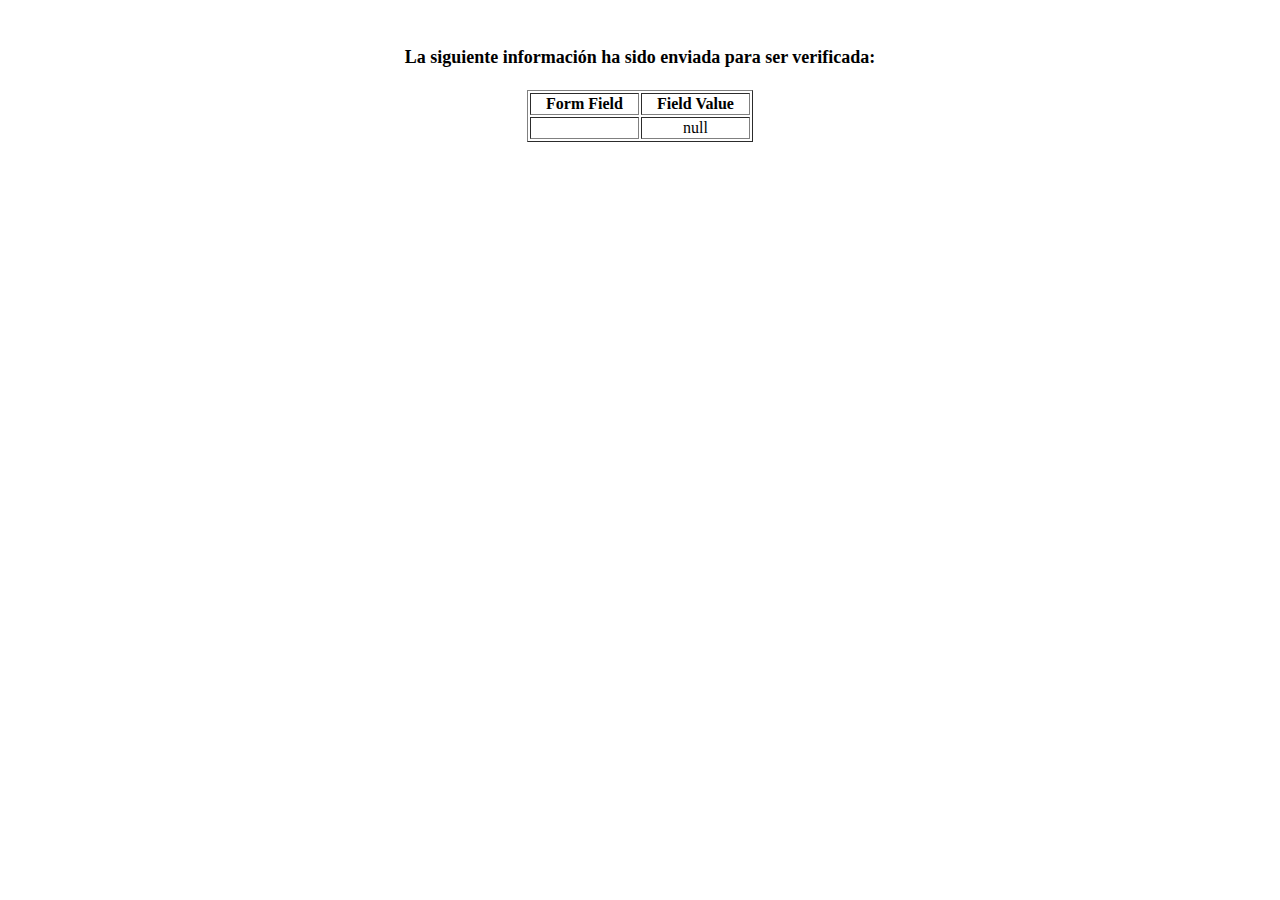
<file: show_formulario.html>
<html>
<head>
<title>Feedback Sent</title>
</head>
<body>
<p align=center>&nbsp;</p>
<h1 align=center><font size="+1">La siguiente información ha sido enviada para ser verificada:</font></h1>

<table border="1" align=center width="226">
  <tr>
    <th align="center">Form Field</th>
    <th align="center">Field Value</th>
  </tr>

<script language="javascript">
var args = location.search.substr(1).split('&');
for (var i = 0; i < args.length; ++i) {
  var parts = args[i].split('=');
  if (parts != null) {
    var field = parts[0];
    var value = parts[1];
    if (value == null) {
      value = "null"
    }
    else {
      value = '"' + unescape(value.replace(/\+/g, ' ')) + '"';
    }

    document.writeln('<tr><td align="center">' + field + '</td>');
    document.writeln('<td align="center">' + value + '</td></tr>');
  }
}
</script>

<noscript>
<tr><td>
<p>You need to turn on Javascript in your browser.</p>

<p>In Microsoft Internet Explorer 4 or greater:</p>
<ul>
<li>From the "Tools" menu (in IE 4, it's the "View" menu), select "Internet Options".</li>
<li>Click on the "Security" tab.</li>
<li>Click on the "Custom Level" button. (In IE 4, select "Custom"
and then click on "Settings...".)</li>
<li>Under "Active scripting" make sure "Enable" is selected.</li>
</ul>

<p>In Netscape version 4 or greater:</p>
<ul>
<li>From the <b>Edit</b> menu, select <b>Preferences</b>.</li>
<li>In the <b>Category</b> list on the left, click on the word "Advanced".</li>
<li>In the panel on the right, make sure "Enable JavaScript" is checked.</li>
<li>Click the <b>OK</b> button.</li>
</ul>

</td></tr>
</noscript>

</table>
</body>
</html>
</file>
